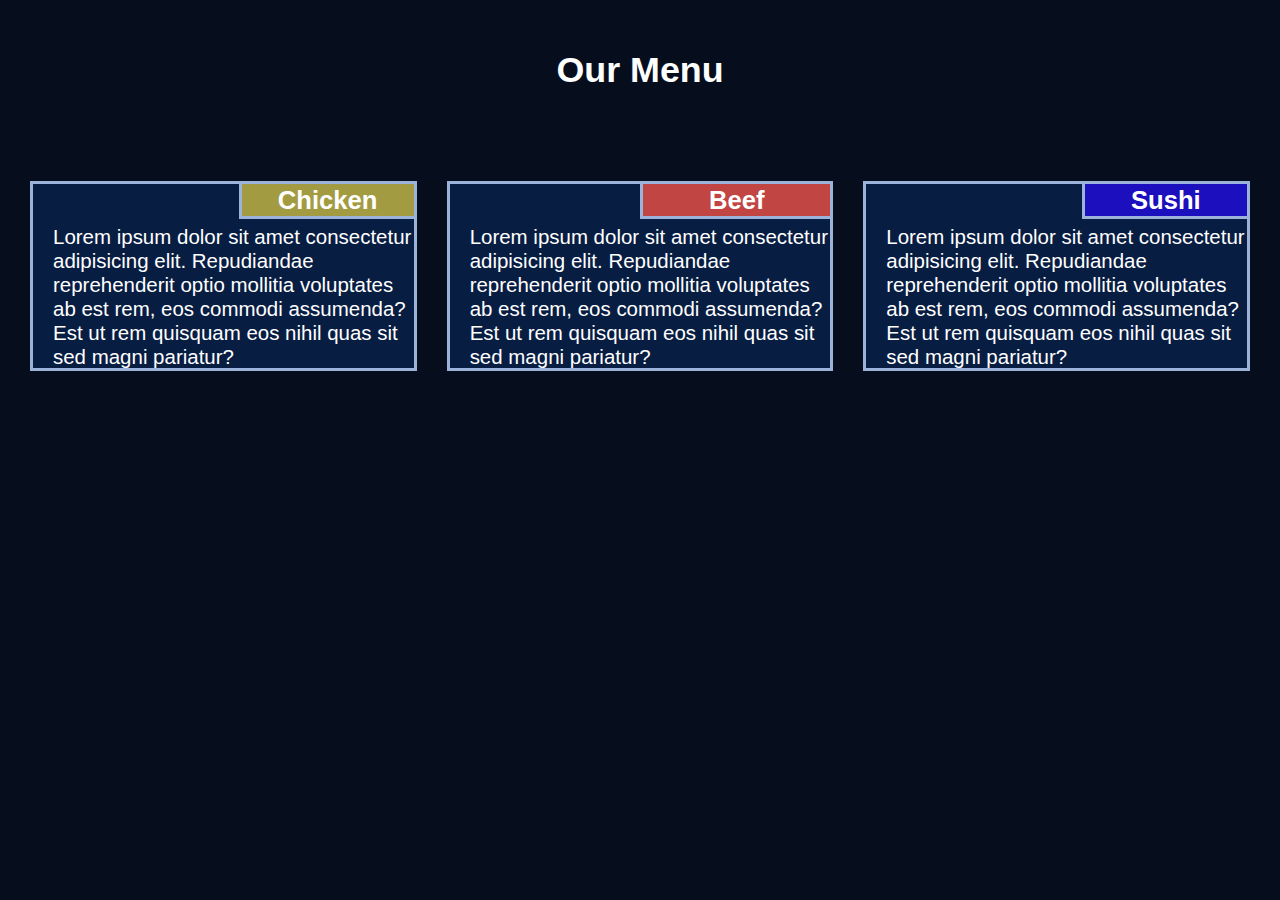
<file: mod2_sol/index.html>
<!DOCTYPE html>
<html lang="en">
<head>
    <meta charset="UTF-8">
    <meta http-equiv="X-UA-Compatible" content="IE=edge">
    <meta name="viewport" content="width=device-width, initial-scale=1.0">
    <link rel="stylesheet" href="css/style.css">
    <title>Assignment Solution for Module 2</title>
</head>
<body>
    <h1>Our Menu</h1>
    <div class="col-dsk-4 col-tab-6 card" id="chicken">
        <div class="card-title">Chicken</div>
        <p>Lorem ipsum dolor sit amet consectetur adipisicing elit. Repudiandae reprehenderit optio mollitia voluptates ab est rem, 
            eos commodi assumenda? Est ut rem quisquam eos nihil quas sit sed magni pariatur?</p>
    </div>
    <div class="col-dsk-4 col-tab-6 card" id="beef">
        <div class="card-title">Beef</div>
        <p>Lorem ipsum dolor sit amet consectetur adipisicing elit. Repudiandae reprehenderit optio mollitia voluptates ab est rem, 
            eos commodi assumenda? Est ut rem quisquam eos nihil quas sit sed magni pariatur?</p>
    </div>
    <div class="col-dsk-4 col-tab-12 card" id="sushi">
        <div class="card-title">Sushi</div>
        <p>Lorem ipsum dolor sit amet consectetur adipisicing elit. Repudiandae reprehenderit optio mollitia voluptates ab est rem, 
            eos commodi assumenda? Est ut rem quisquam eos nihil quas sit sed magni pariatur?</p>
    </div>
</body>
</html>
</file>
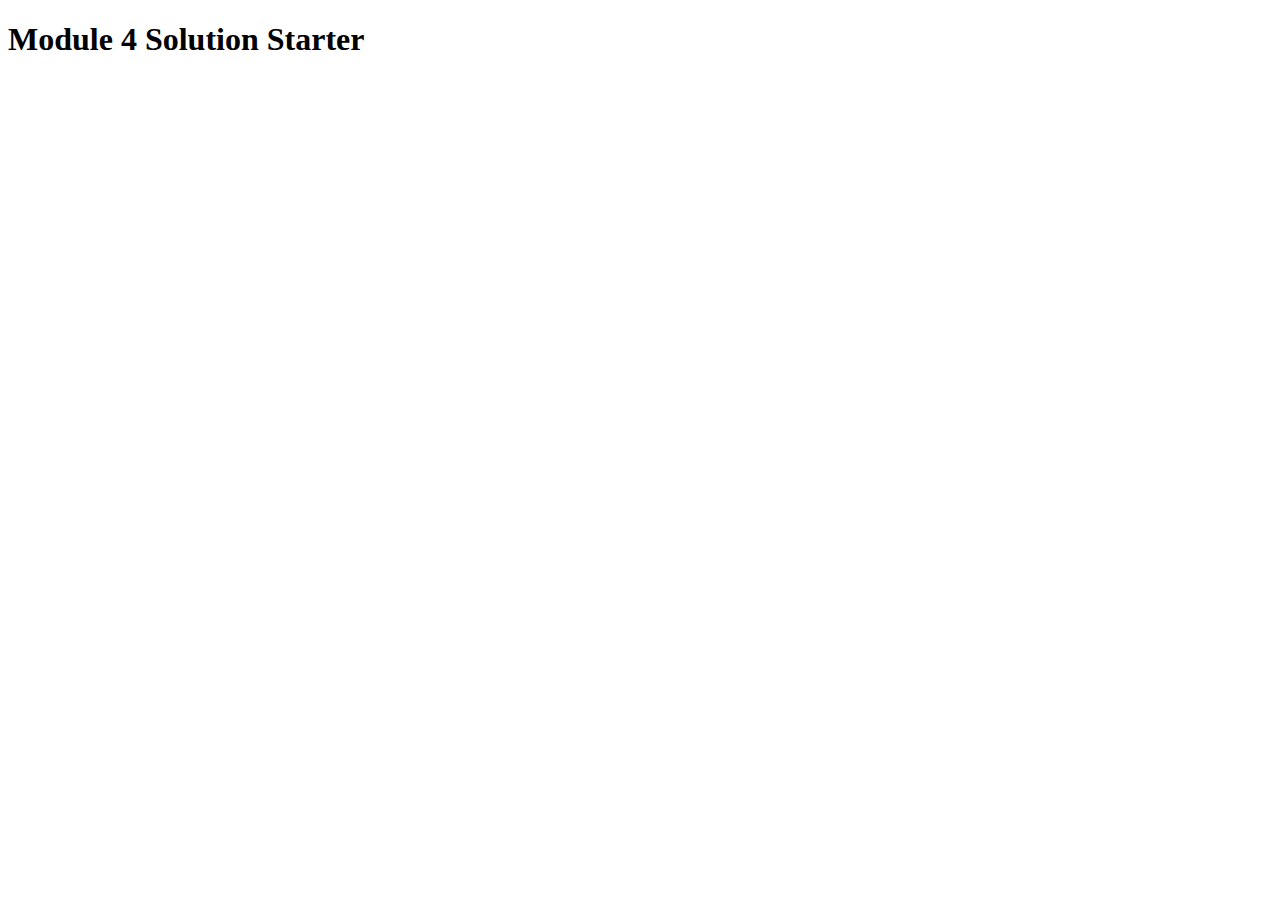
<file: mod4_sol/index.html>
<!DOCTYPE html>
<html>
<head>
  <meta charset="utf-8">
  <title>Module 4 Solution Starter</title>
  <script>
    var names = []; // DO NOT REMOVE
  </script>
  <script src="SpeakHello.js"></script>
  <script src="SpeakGoodBye.js"></script>
  <script src="script.js"></script>
</head>
<body>
  <h1>Module 4 Solution Starter</h1>
</body>
</html>
</file>
<file: mod2_sol/css/style.css>
/* General Styles */
* {
    font-family: "Rubik", sans-serif;
    color: #ffffff;
    box-sizing: border-box;
    margin: 0px
}
body {
    background-color: #060e1d;
}
h1 {
    font-weight: bold;
    font-size: 224%;
    text-align: center;
}
.card {
    background-color: #081d42;
    height: 190px;
    border: 3px solid #9bb2da;
    overflow: hidden;
    margin-bottom: 30px;
}
.card-title {
    float: right;
    height: 35px;
    border-left: 3px solid #9bb2da;
    border-bottom: 3px solid #9bb2da;
    margin-bottom: 6px;
    font-weight: 700;
    font-size: 160%;
    text-align: center;
    padding-top: 2px;
}
#chicken > .card-title {
    background-color: #a39b41;
    width: 175px;
}
#beef > .card-title {
    background-color: #C14543;
    width: 190px;
}
#sushi > .card-title {
    background-color: #1b0fbe;
    width: 165px;
}
.card > p {
    font-size: 128%;
    clear: right;
    margin-left: 20px;
}
.row {
    width: 100%;
}

/* Desktop View */
@media (min-width: 992px) {
    body {
        margin: 0px 15px 0px 15px;
    }
    h1 {
        margin-top: 50px;
        margin-bottom: 75px;
    }
    .col-dsk-4 {
        float: left;
        margin: 15px;
        width: calc(33.33% - 30px);
    }   
}

/* Tablet View */
@media (min-width: 768px) and (max-width: 991px) {
    body {
        margin: 0px 15px 0px 15px;
    }
    h1 {
        margin-top: 50px;
        margin-bottom: 50px;
    }
    .col-tab-6, .col-tab-12 {
        float: left;
        margin: 15px;
    }   
    .col-tab-6 {
        width: calc(50% - 30px);
    }
    .col-tab-12 {
        width: calc(100% - 30px);
    }
}

/* Mobile View */
@media (max-width: 767px) {
    body {
        margin: 0px 60px 0px 60px;
    }
    h1 {
        margin-top: 50px;
        margin-bottom: 30px;
    }
}
</file>
